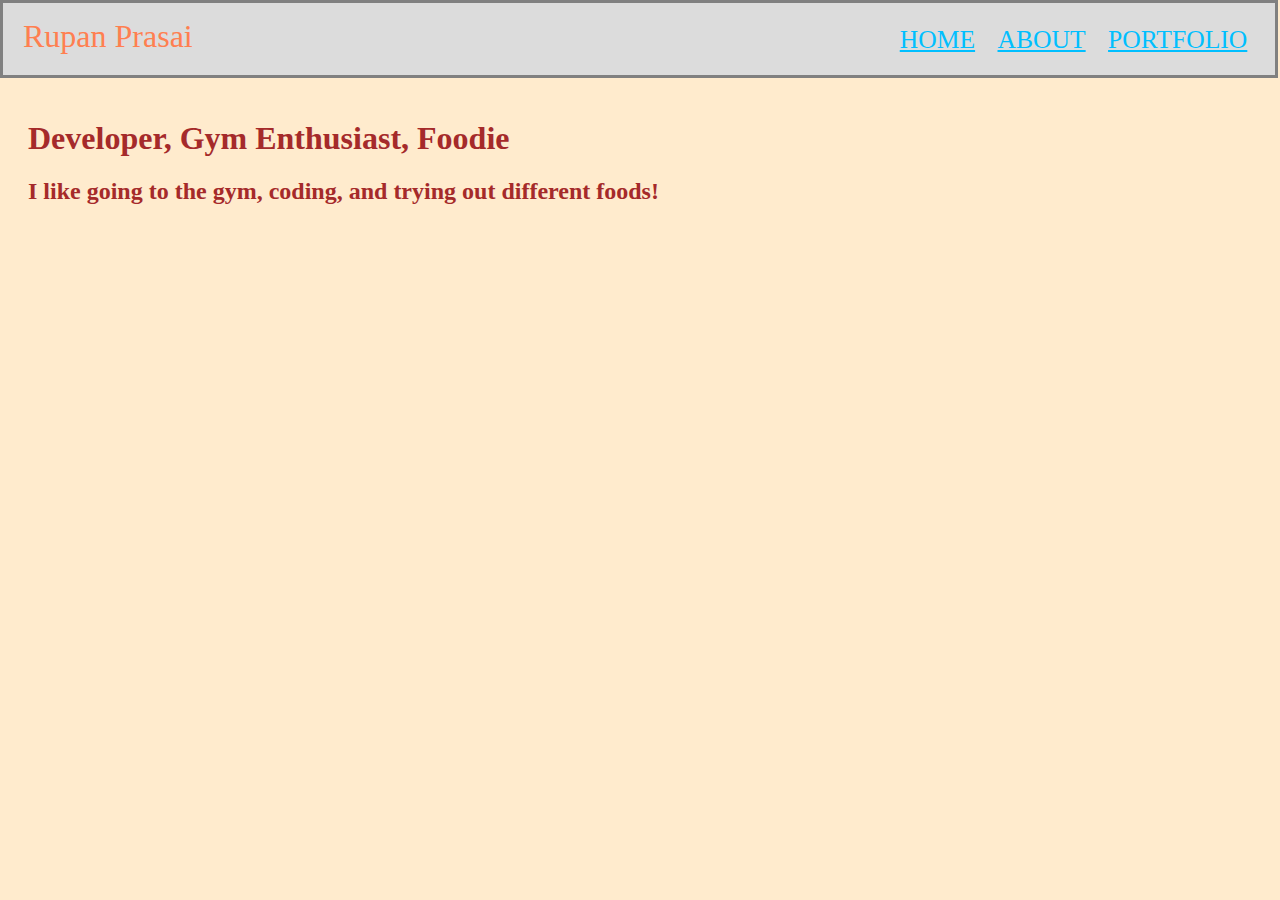
<file: index.html>
<!DOCTYPE html>
<html lang="en">
<head>
    <meta charset="UTF-8">
    <meta name="viewport" content="width=device-width, initial-scale=1.0">
    <title>Rupan Personal Website</title>
    <link rel="stylesheet" href="style.css">
</head>
<body>
    <header>
        <div class="navbar">
            <span class="navbarname">Rupan Prasai</span>
            <nav>
                <a class="Home" href="index.html">HOME</a>
                <a href="about.html">ABOUT</a>
                <a href="portfolio.html">PORTFOLIO</a>
            </nav>
        </div>
        
    </header>
    <main>
        <h1> Developer, Gym Enthusiast, Foodie </h1>
        <h2>
            I like going to the gym, coding, and trying out different foods!
        </h2>
    </main>
    
</body>
</html>
</file>
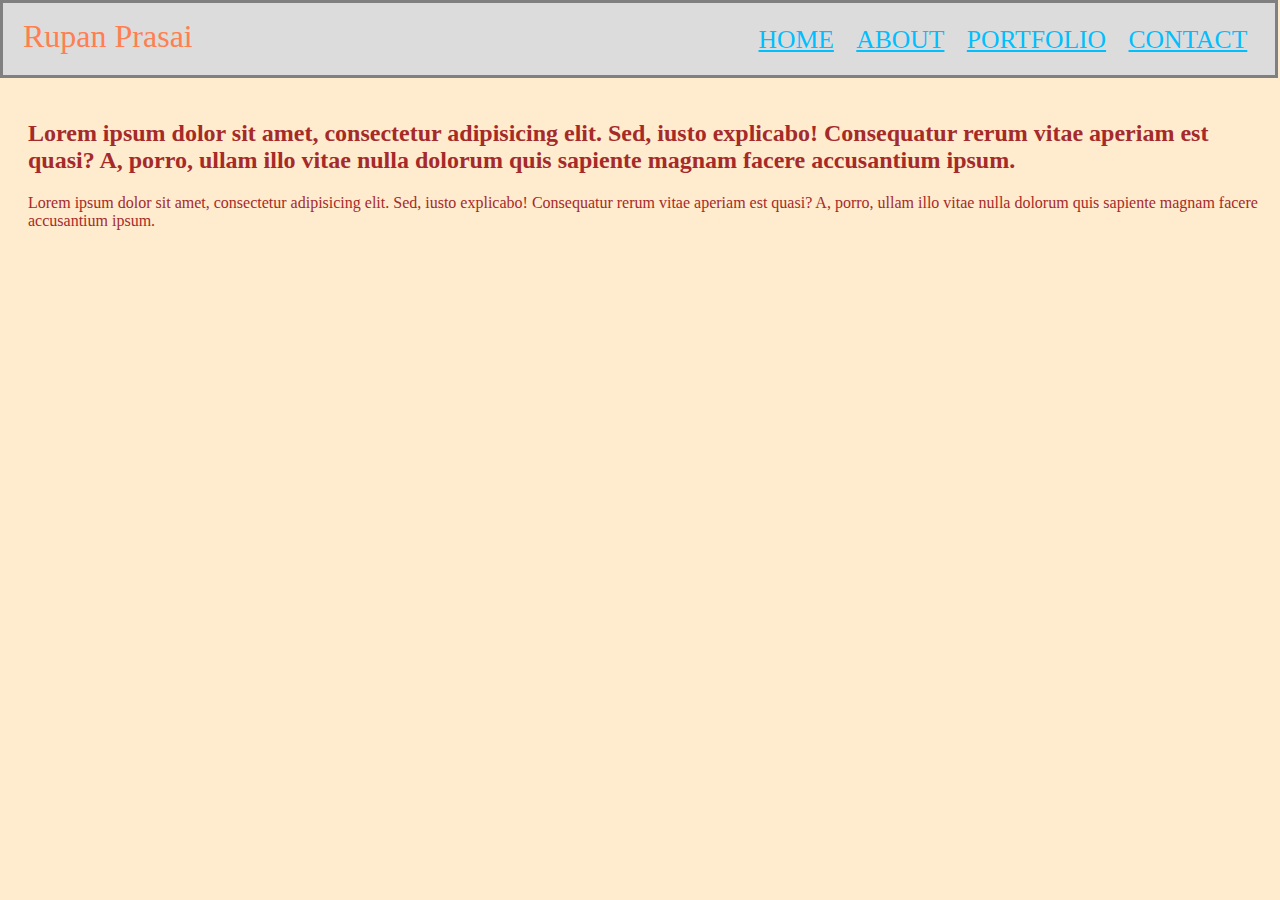
<file: about.html>
<!DOCTYPE html>
<html lang="en">
<head>
    <meta charset="UTF-8">
    <meta name="viewport" content="width=device-width, initial-scale=1.0">
    <link rel="stylesheet" href="style.css">
    <title>About</title>
</head>
<body>
    <header>
        <div class="navbar">
            <span class="navbarname">Rupan Prasai</span>
            <nav>
                <a class="Home" href="index.html">HOME</a>
                <a href="about.html">ABOUT</a>
                <a href="portfolio.html">PORTFOLIO</a>
                <a href="contact.html">CONTACT</a>
            </nav>
        </div>
        
    </header>
    <main>
        
        <h2>
            Lorem ipsum dolor sit amet, consectetur adipisicing elit. Sed, iusto explicabo! Consequatur rerum vitae aperiam est quasi? A, porro, ullam illo vitae nulla dolorum quis sapiente magnam facere accusantium ipsum.
        </h2>
        <section>
            Lorem ipsum dolor sit amet, consectetur adipisicing elit. Sed, iusto explicabo! Consequatur rerum vitae aperiam est quasi? A, porro, ullam illo vitae nulla dolorum quis sapiente magnam facere accusantium ipsum.
        </section>
    </main>
</body>
</html>
</file>
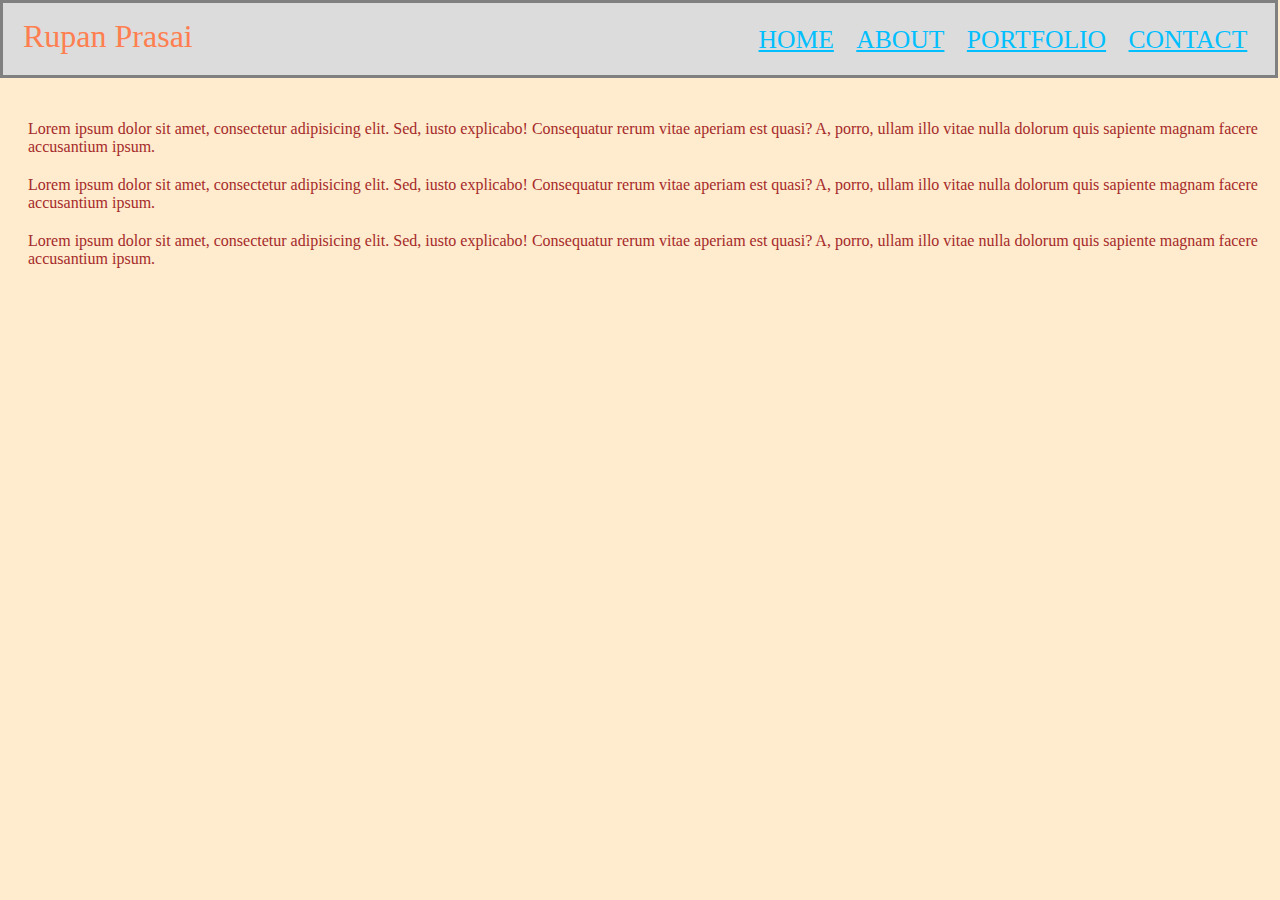
<file: portfolio.html>
<!DOCTYPE html>
<html lang="en">
<head>
    <meta charset="UTF-8">
    <meta name="viewport" content="width=device-width, initial-scale=1.0">
    <link rel="stylesheet" href="style.css">
    <title>Portfolio</title>
</head>
<body>
    <header>
        <div class="navbar">
            <span class="navbarname">Rupan Prasai</span>
            <nav>
                <a class="Home" href="index.html">HOME</a>
                <a href="about.html">ABOUT</a>
                <a href="portfolio.html">PORTFOLIO</a>
                <a href="contact.html">CONTACT</a>
            </nav>
        </div>
    </header>
    <main>
        <section class="project">
            Lorem ipsum dolor sit amet, consectetur adipisicing elit. Sed, iusto explicabo! Consequatur rerum vitae aperiam est quasi? A, porro, ullam illo vitae nulla dolorum quis sapiente magnam facere accusantium ipsum.
        </section>
        <section class="project">
            Lorem ipsum dolor sit amet, consectetur adipisicing elit. Sed, iusto explicabo! Consequatur rerum vitae aperiam est quasi? A, porro, ullam illo vitae nulla dolorum quis sapiente magnam facere accusantium ipsum.
        </section>
        <section class="project">
            Lorem ipsum dolor sit amet, consectetur adipisicing elit. Sed, iusto explicabo! Consequatur rerum vitae aperiam est quasi? A, porro, ullam illo vitae nulla dolorum quis sapiente magnam facere accusantium ipsum.
        </section>
    </main>
</body>
</html>
</file>
<file: style.css>
body {
    background-color:blanchedalmond;
}

.navbarname {
    
    float: left;
    text-align: center;
    vertical-align: middle;
    padding-top: 15px;
    padding-left: 20px;
    font-size: 2rem;
    padding-bottom: 20px;
    font-family: 'Times New Roman', Times, serif;
    color:coral;
}

.navbar {
    background-color: gainsboro;
    overflow: hidden;
    min-height: 50px;
    border-style: solid;
    border-width: 3px;
    border-color: gray;
    margin-left: -8px;
    margin-right: -8px;
    position: fixed;
    top: 0;
    min-width: 99.4%;
    
}

nav {
    float: right;
    font-size: 1.6rem;
    font-family: 'Times New Roman', Times, serif;
    padding-top: 22px;
    padding-right: 20px;
    padding-bottom: 20px;
    color:darkslategray;
}

a {
    padding-left: 8px;
    padding-right: 8px;
    color:deepskyblue;
}

main {
    margin-top: 120px;
    color:brown
    
}

h1, h2, section {
    margin-left: 20px;

}

.project {
    margin-top: 20px;
    
}

input {
    width: 200px;
    height: 20px;
    margin-left: 700px;
    margin-top: 50px;
    margin-bottom: -30px;
    display: block;
}

.submit {
    background-color: goldenrod;
    height: 25px;
    width: 100px;
    margin-left: 750px;
    
}
</file>
